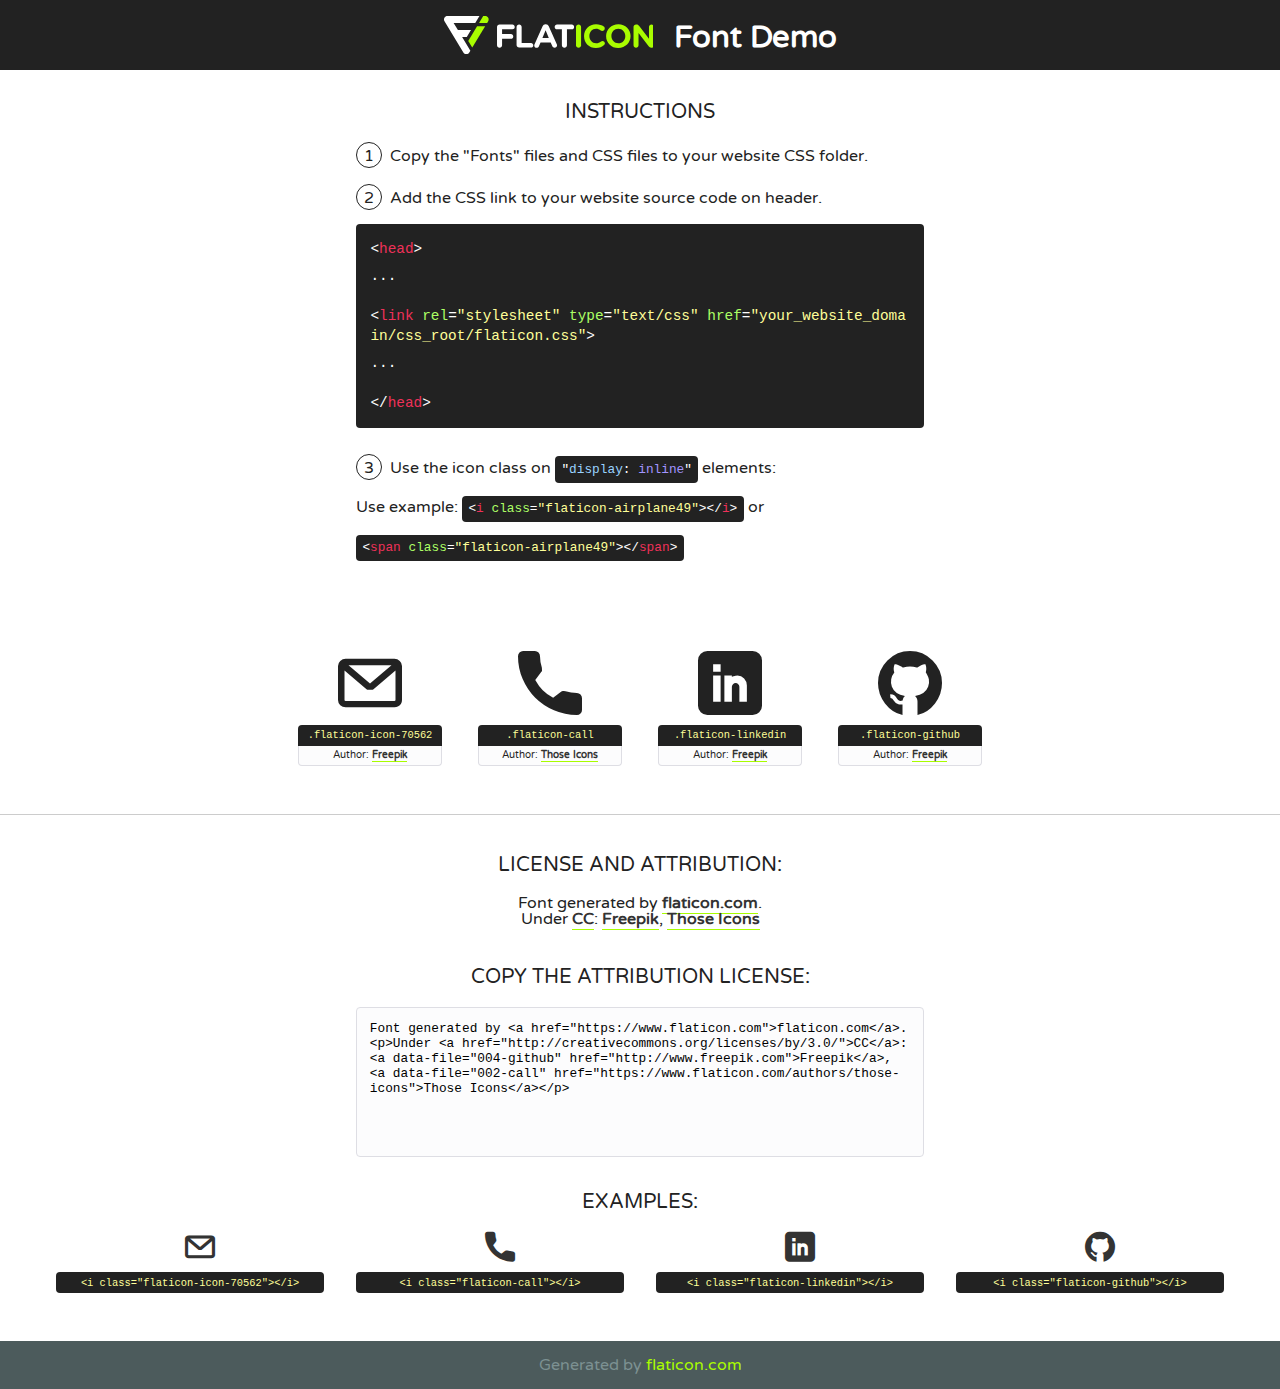
<file: resources/css/flaticon.html>
<!DOCTYPE html>
<!--
  Flaticon icon font: Flaticon
  Creation date: 22/01/2020 22:05
-->
<html>
<!DOCTYPE html>
<html>

<head>
    <title>Flaticon WebFont</title>
    <link href="http://fonts.googleapis.com/css?family=Varela+Round" rel="stylesheet" type="text/css" />
    <link rel="stylesheet" type="text/css" href="flaticon.css">
    <meta charset="UTF-8">
    <style>
    html, body, div, span, applet, object, iframe,
    h1, h2, h3, h4, h5, h6, p, blockquote, pre,
    a, abbr, acronym, address, big, cite, code,
    del, dfn, em, img, ins, kbd, q, s, samp,
    small, strike, strong, sub, sup, tt, var,
    b, u, i, center,
    dl, dt, dd, ol, ul, li,
    fieldset, form, label, legend,
    table, caption, tbody, tfoot, thead, tr, th, td,
    article, aside, canvas, details, embed, 
    figure, figcaption, footer, header, hgroup, 
    menu, nav, output, ruby, section, summary,
    time, mark, audio, video {
        margin: 0;
        padding: 0;
        border: 0;
        font-size: 100%;
        font: inherit;
        vertical-align: baseline;
    }
    /* HTML5 display-role reset for older browsers */
    article, aside, details, figcaption, figure, 
    footer, header, hgroup, menu, nav, section {
        display: block;
    }
    body {
        line-height: 1;
    }
    ol, ul {
        list-style: none;
    }
    blockquote, q {
        quotes: none;
    }
    blockquote:before, blockquote:after,
    q:before, q:after {
        content: '';
        content: none;
    }
    table {
        border-collapse: collapse;
        border-spacing: 0;
    }
    body {
        font-family: 'Varela Round', Helvetica, Arial, sans-serif;
        font-size: 16px;
        color: #222;
    }
    a {
        color: #333;
        border-bottom: 1px solid #a9fd00;
        font-weight: bold;
        text-decoration: none;
    }
    * {
        -moz-box-sizing: border-box;
        -webkit-box-sizing: border-box;
        box-sizing: border-box;
        margin: 0;
        padding: 0;
    }
    [class^="flaticon-"]:before, [class*=" flaticon-"]:before, [class^="flaticon-"]:after, [class*=" flaticon-"]:after {
        font-family: Flaticon;
        font-size: 30px;
        font-style: normal;
        margin-left: 20px;
        color: #333;
    }
    .wrapper {
        max-width: 600px;
        margin: auto;
        padding: 0 1em;
    }
    .title {
        font-size: 1.25em;
        text-align: center;
        margin-bottom: 1em;
        text-transform: uppercase;
    }
    header {
        text-align: center;
        background-color: #222;
        color: #fff;
        padding: 1em;
    }
    header .logo {
        width: 210px;
        height: 38px;
        display: inline-block;
        vertical-align: middle;
        margin-right: 1em;
        border: none;
    }
    header strong {
        font-size: 1.95em;
        font-weight: bold;
        vertical-align: middle;
        margin-top: 5px;
        display: inline-block;
    }
    .demo {
        margin: 2em auto;
        line-height: 1.25em;
    }
    .demo ul li {
        margin-bottom: 1em;
    }
    .demo ul li .num {
        color: #222;
        border-radius: 20px;
        display: inline-block;
        width: 26px;
        padding: 3px;
        height: 26px;
        text-align: center;
        margin-right: 0.5em;
        border: 1px solid #222;
    }
    .demo ul li code {
        background-color: #222;
        border-radius: 4px;
        padding: 0.25em 0.5em;
        display: inline-block;
        color: #fff;
        font-family: Consolas,Monaco,Lucida Console,Liberation Mono,DejaVu Sans Mono,Bitstream Vera Sans Mono,Courier New, monospace;
        font-weight: lighter;
        margin-top: 1em;
        font-size: 0.8em;
        word-break: break-all;
    }
    .demo ul li code.big {
        padding: 1em;
        font-size: 0.9em;
    }
    .demo ul li code .red {
        color: #EF3159;
    }
    .demo ul li code .green {
        color: #ACFF65;
    }
    .demo ul li code .yellow {
        color: #FFFF99;
    }
    .demo ul li code .blue {
        color: #99D3FF;
    }
    .demo ul li code .purple {
        color: #A295FF;
    }
    .demo ul li code .dots {
        margin-top: 0.5em;
        display: block;
    }
    #glyphs {
        border-bottom: 1px solid #ccc;
        padding: 2em 0;
        text-align: center;
    }
    .glyph {
        display: inline-block;
        width: 9em;
        margin: 1em;
        text-align: center;
        vertical-align: top;
        background: #FFF;
    }
    .glyph .glyph-icon {
        padding: 10px;
        display: block;
        font-family:"Flaticon";
        font-size: 64px;
        line-height: 1;
    }
    .glyph .glyph-icon:before {
        font-size: 64px;
        color: #222;
        margin-left: 0;
    }
    .class-name {
        font-size: 0.65em;
        background-color: #222;
        color: #fff;
        border-radius: 4px 4px 0 0;
        padding: 0.5em;
        color: #FFFF99;
        font-family: Consolas,Monaco,Lucida Console,Liberation Mono,DejaVu Sans Mono,Bitstream Vera Sans Mono,Courier New, monospace;
    }
    .author-name {
        font-size: 0.6em;
        background-color: #fcfcfd;
        border: 1px solid #DEDEE4;
        border-top: 0;
        border-radius: 0 0 4px 4px;
        padding: 0.5em;
    }
    .class-name:last-child {
        font-size: 10px;
        color:#888;
    }
    .class-name:last-child a {
        font-size: 10px;
        color:#555;
    }
    .class-name:last-child a:hover {
        color:#a9fd00;
    }
    .glyph > input {
        display: block;
        width: 100px;
        margin: 5px auto;
        text-align: center;
        font-size: 12px;
        cursor: text;
    }
    .glyph > input.icon-input {
        font-family:"Flaticon";
        font-size: 16px;
        margin-bottom: 10px;
    }
    .attribution .title {
        margin-top: 2em;
    }
    .attribution textarea {
        background-color: #fcfcfd;
        padding: 1em;
        border: none;
        box-shadow: none;
        border: 1px solid #DEDEE4;
        border-radius: 4px;
        resize: none;
        width: 100%;
        height: 150px;
        font-size: 0.8em;
        font-family: Consolas,Monaco,Lucida Console,Liberation Mono,DejaVu Sans Mono,Bitstream Vera Sans Mono,Courier New, monospace;
        -webkit-appearance: none;
    }
    .iconsuse {
        margin: 2em auto;
        text-align: center;
        max-width: 1200px;
    }
    .iconsuse:after {
        content: '';
        display: table;
        clear: both;
    }
    .iconsuse .image {
        float: left;
        width: 25%;
        padding: 0 1em;
    }
    .iconsuse .image p {
        margin-bottom: 1em;
    }
    .iconsuse .image span {
        display: block;
        font-size: 0.65em;
        background-color: #222;
        color: #fff;
        border-radius: 4px;
        padding: 0.5em;
        color: #FFFF99;
        margin-top: 1em;
        font-family: Consolas,Monaco,Lucida Console,Liberation Mono,DejaVu Sans Mono,Bitstream Vera Sans Mono,Courier New, monospace;
    }
    #footer {
        text-align: center;
        background-color: #4C5B5C;
        color: #7c9192;
        padding: 1em;
    }
    #footer a {
        border: none;
        color: #a9fd00;
        font-weight: normal;
    }
    @media (max-width: 960px) {
        .iconsuse .image {
            width: 50%;
        }
    }
    @media (max-width: 560px) {
        .iconsuse .image {
            width: 100%;
        }
    }
    </style>
</head>

<body class="characters-off">

    <header>
        <a href="https://www.flaticon.com" target="_blank" class="logo">
            <svg version="1.1" xmlns="http://www.w3.org/2000/svg" xmlns:xlink="http://www.w3.org/1999/xlink" xmlns:a="http://ns.adobe.com/AdobeSVGViewerExtensions/3.0/" viewBox="0 0 560.875 102.036" enable-background="new 0 0 560.875 102.036" xml:space="preserve">
                <defs>
                </defs>
                <g>
                    <g class="letters">
                        <path fill="#ffffff" d="M141.596,29.675c0-3.777,2.985-6.767,6.764-6.767h34.438c3.426,0,6.15,2.728,6.15,6.15
                        c0,3.43-2.724,6.149-6.15,6.149h-27.674v13.091h23.719c3.429,0,6.151,2.724,6.151,6.15c0,3.43-2.723,6.149-6.151,6.149h-23.719
                        v17.574c0,3.773-2.986,6.761-6.764,6.761c-3.779,0-6.764-2.989-6.764-6.761V29.675z"></path>
                        <path fill="#ffffff" d="M193.844,29.149c0-3.781,2.985-6.767,6.764-6.767c3.776,0,6.763,2.985,6.763,6.767v42.957h25.039
                        c3.426,0,6.149,2.726,6.149,6.153c0,3.425-2.723,6.15-6.149,6.15h-31.802c-3.779,0-6.764-2.986-6.764-6.768V29.149z"></path>
                        <path fill="#ffffff" d="M241.891,75.71l21.438-48.407c1.492-3.341,4.215-5.357,7.906-5.357h0.792
                        c3.686,0,6.323,2.017,7.815,5.357l21.439,48.407c0.436,0.967,0.701,1.845,0.701,2.723c0,3.602-2.809,6.501-6.414,6.501
                        c-3.161,0-5.269-1.845-6.499-4.655l-4.132-9.661h-27.059l-4.301,10.102c-1.144,2.631-3.426,4.214-6.237,4.214
                        c-3.517,0-6.24-2.81-6.24-6.325C241.1,77.64,241.451,76.677,241.891,75.71z M279.932,58.666l-8.521-20.297l-8.526,20.297H279.932
                        z"></path>
                        <path fill="#ffffff" d="M314.864,35.387H301.86c-3.429,0-6.239-2.813-6.239-6.238c0-3.429,2.811-6.24,6.239-6.24h39.533
                        c3.426,0,6.237,2.811,6.237,6.24c0,3.425-2.811,6.238-6.237,6.238h-13.001v42.785c0,3.773-2.99,6.761-6.764,6.761
                        c-3.779,0-6.764-2.989-6.764-6.761V35.387z"></path>
                        <path fill="#A9FD00" d="M352.615,29.149c0-3.781,2.985-6.767,6.767-6.767c3.774,0,6.761,2.985,6.761,6.767v49.024
                        c0,3.773-2.987,6.761-6.761,6.761c-3.781,0-6.767-2.989-6.767-6.761V29.149z"></path>
                        <path fill="#A9FD00" d="M374.132,53.836v-0.179c0-17.481,13.178-31.801,32.065-31.801c9.22,0,15.459,2.458,20.557,6.238
                        c1.402,1.054,2.637,2.985,2.637,5.357c0,3.692-2.985,6.59-6.681,6.59c-1.845,0-3.071-0.702-4.044-1.319
                        c-3.776-2.813-7.729-4.393-12.562-4.393c-10.364,0-17.831,8.611-17.831,19.154v0.173c0,10.542,7.291,19.329,17.831,19.329
                        c5.715,0,9.492-1.756,13.359-4.834c1.049-0.874,2.458-1.491,4.039-1.491c3.429,0,6.325,2.813,6.325,6.236
                        c0,2.106-1.056,3.78-2.282,4.834c-5.539,4.834-12.036,7.733-21.878,7.733C387.572,85.464,374.132,71.493,374.132,53.836z"></path>
                        <path fill="#A9FD00" d="M433.009,53.836v-0.179c0-17.481,13.79-31.801,32.766-31.801c18.981,0,32.592,14.143,32.592,31.628v0.173
                        c0,17.483-13.785,31.807-32.769,31.807C446.625,85.464,433.009,71.32,433.009,53.836z M484.224,53.836v-0.179
                        c0-10.539-7.725-19.326-18.626-19.326c-10.893,0-18.449,8.611-18.449,19.154v0.173c0,10.542,7.73,19.329,18.626,19.329
                        C476.676,72.986,484.224,64.378,484.224,53.836z"></path>
                        <path fill="#A9FD00" d="M506.233,29.321c0-3.774,2.99-6.763,6.767-6.763h1.401c3.252,0,5.183,1.583,7.029,3.953l26.093,34.265
                        V29.059c0-3.692,2.99-6.677,6.681-6.677c3.683,0,6.671,2.985,6.671,6.677v48.934c0,3.78-2.987,6.765-6.764,6.765h-0.436
                        c-3.257,0-5.188-1.581-7.034-3.953l-27.056-35.492v32.944c0,3.687-2.985,6.676-6.678,6.676c-3.683,0-6.673-2.989-6.673-6.676
                        V29.321z"></path>
                    </g>
                    <g class="insignia">
                        <path fill="#ffffff" d="M48.372,56.137h12.517l11.156-18.537H37.186L25.688,18.539h57.825L94.668,0H9.271
                        C5.925,0,2.842,1.801,1.198,4.716c-1.644,2.907-1.593,6.482,0.134,9.343l50.38,83.501c1.678,2.781,4.689,4.476,7.938,4.476
                        c3.246,0,6.257-1.695,7.935-4.476l2.898-4.804L48.372,56.137z"></path>
                        <g class="i">
                            <path fill="#A9FD00" d="M93.575,18.539h0.031v0.004l21.652,0.004l2.705-4.488c1.727-2.861,1.778-6.436,0.133-9.343
                            C116.454,1.801,113.371,0,110.026,0h-5.294L93.575,18.539z"></path>
                            <polygon fill="#A9FD00" points="88.291,27.356 64.725,66.486 75.519,84.404 109.942,27.356"></polygon>
                        </g>
                    </g>
                </g>
            </svg>
        </a>
        <strong>Font Demo</strong>
    </header>


    <section class="demo wrapper">

        <p class="title">Instructions</p>

        <ul>
            <li>
                <span class="num">1</span>Copy the "Fonts" files and CSS files to your website CSS folder.
            </li>
            <li>
                <span class="num">2</span>Add the CSS link to your website source code on header.
                <code class="big">
                    &lt;<span class="red">head</span>&gt;
                    <br/><span class="dots">...</span>
                    <br/>&lt;<span class="red">link</span> <span class="green">rel</span>=<span class="yellow">"stylesheet"</span> <span class="green">type</span>=<span class="yellow">"text/css"</span> <span class="green">href</span>=<span class="yellow">"your_website_domain/css_root/flaticon.css"</span>&gt;
                    <br/><span class="dots">...</span>
                    <br/>&lt;/<span class="red">head</span>&gt;
                </code>
            </li>

            <li>
                <p>
                    <span class="num">3</span>Use the icon class on <code>"<span class="blue">display</span>:<span class="purple"> inline</span>"</code> elements:
                    <br />
                    Use example: <code>&lt;<span class="red">i</span> <span class="green">class</span>=<span class="yellow">&quot;flaticon-airplane49&quot;</span>&gt;&lt;/<span class="red">i</span>&gt;</code> or <code>&lt;<span class="red">span</span> <span class="green">class</span>=<span class="yellow">&quot;flaticon-airplane49&quot;</span>&gt;&lt;/<span class="red">span</span>&gt;</code>
            </li>
        </ul>

    </section>




   <section id="glyphs">          
    
      
        <div class="glyph"><div class="glyph-icon flaticon-icon-70562"></div>
            <div class="class-name">.flaticon-icon-70562</div>
            <div class="author-name">Author: <a data-file="001-icon-70562" href="http://www.freepik.com">Freepik</a> </div> 
        </div>        
        
        <div class="glyph"><div class="glyph-icon flaticon-call"></div>
            <div class="class-name">.flaticon-call</div>
            <div class="author-name">Author: <a data-file="002-call" href="https://www.flaticon.com/authors/those-icons">Those Icons</a> </div> 
        </div>        
        
        <div class="glyph"><div class="glyph-icon flaticon-linkedin"></div>
            <div class="class-name">.flaticon-linkedin</div>
            <div class="author-name">Author: <a data-file="003-linkedin" href="http://www.freepik.com">Freepik</a> </div> 
        </div>        
        
        <div class="glyph"><div class="glyph-icon flaticon-github"></div>
            <div class="class-name">.flaticon-github</div>
            <div class="author-name">Author: <a data-file="004-github" href="http://www.freepik.com">Freepik</a> </div> 
        </div>        
        

    </section>



    <section class="attribution wrapper"   style="text-align:center;">

      <div class="title">License and attribution:</div><div class="attrDiv">Font generated by <a href="https://www.flaticon.com">flaticon.com</a>. <div><p>Under <a href="http://creativecommons.org/licenses/by/3.0/">CC</a>: <a data-file="004-github" href="http://www.freepik.com">Freepik</a>, <a data-file="002-call" href="https://www.flaticon.com/authors/those-icons">Those Icons</a></p>  </div>
      </div>
      <div class="title">Copy the Attribution License:</div>

    <textarea onclick="this.focus();this.select();">Font generated by &lt;a href=&quot;https://www.flaticon.com&quot;&gt;flaticon.com&lt;/a&gt;. <p>Under <a href="http://creativecommons.org/licenses/by/3.0/">CC</a>: <a data-file="004-github" href="http://www.freepik.com">Freepik</a>, <a data-file="002-call" href="https://www.flaticon.com/authors/those-icons">Those Icons</a></p>  
     </textarea>

    </section>

    <section class="iconsuse">

          <div class="title">Examples:</div>            
             
            <div class="image">
                <p>
                    <i class="glyph-icon flaticon-icon-70562"></i> 
                    <span>&lt;i class=&quot;flaticon-icon-70562&quot;&gt;&lt;/i&gt;</span>
                </p>
            </div>
            
            <div class="image">
                <p>
                    <i class="glyph-icon flaticon-call"></i> 
                    <span>&lt;i class=&quot;flaticon-call&quot;&gt;&lt;/i&gt;</span>
                </p>
            </div>
            
            <div class="image">
                <p>
                    <i class="glyph-icon flaticon-linkedin"></i> 
                    <span>&lt;i class=&quot;flaticon-linkedin&quot;&gt;&lt;/i&gt;</span>
                </p>
            </div>
            
            <div class="image">
                <p>
                    <i class="glyph-icon flaticon-github"></i> 
                    <span>&lt;i class=&quot;flaticon-github&quot;&gt;&lt;/i&gt;</span>
                </p>
            </div>
                       
        </div>
                            
    </section>

<div id="footer">
    <div>Generated by <a href="https://www.flaticon.com">flaticon.com</a>
    </div>
</div>



</body>
</html>
</file>
<file: resources/css/flaticon.css>
/*
  	Flaticon icon font: Flaticon
  	Creation date: 22/01/2020 22:05
  	*/

@font-face {
  font-family: "Flaticon";
  src: url("./Flaticon.eot");
  src: url("./Flaticon.eot?#iefix") format("embedded-opentype"),
       url("./Flaticon.woff2") format("woff2"),
       url("./Flaticon.woff") format("woff"),
       url("./Flaticon.ttf") format("truetype"),
       url("./Flaticon.svg#Flaticon") format("svg");
  font-weight: normal;
  font-style: normal;
}

@media screen and (-webkit-min-device-pixel-ratio:0) {
  @font-face {
    font-family: "Flaticon";
    src: url("./Flaticon.svg#Flaticon") format("svg");
  }
}

[class^="flaticon-"]:before, [class*=" flaticon-"]:before,
[class^="flaticon-"]:after, [class*=" flaticon-"]:after {   
  font-family: Flaticon;
        font-size: 20px;
font-style: normal;
margin-left: 20px;
}

.flaticon-icon-70562:before { content: "\f100"; }
.flaticon-call:before { content: "\f101"; }
.flaticon-linkedin:before { content: "\f102"; }
.flaticon-github:before { content: "\f103"; }
</file>
